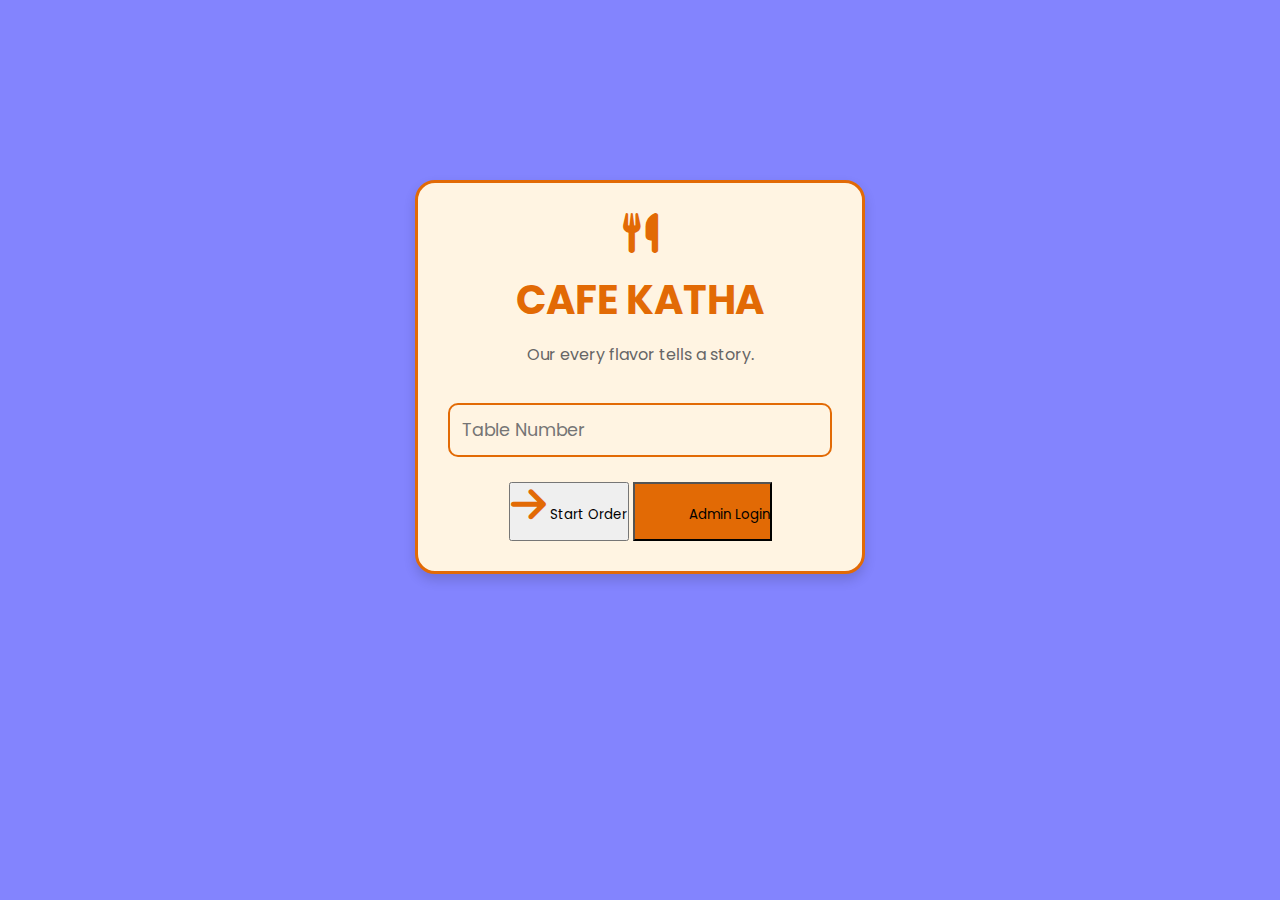
<file: index.html>
<!DOCTYPE html>
<html lang="en">
<head>
    <meta charset="UTF-8">
    <meta name="viewport" content="width=device-width, initial-scale=1.0">
    <title>Cafe Kathaa - Digital Menu</title>
    <link href="https://fonts.googleapis.com/css2?family=Poppins:wght@400;600&display=swap" rel="stylesheet">
    <link rel="stylesheet" href="styles.css">
    <link rel="stylesheet" href="https://cdnjs.cloudflare.com/ajax/libs/font-awesome/6.0.0-beta3/css/all.min.css">
</head>
<body>
    <!-- Welcome Screen -->
    <div id="welcome-screen" class="screen">
        <div class="welcome-card">
            <i class="fas fa-utensils"></i>
            <h1>CAFE KATHA</h1>
            <p>Our every flavor tells a story.</p>
            <input type="number" id="welcome-table-number" placeholder="Table Number" min="1" required>
            <button id="start-order-btn" class="btn"><i class="fas fa-arrow-right"></i> Start Order</button>
            <button id="admin-login-btn" class="btn admin-btn"><i class="fas fa-user-shield"></i> Admin Login</button>
        </div>
    </div>

    <!-- Menu Screen -->
    <div id="menu-screen" class="screen hidden">
        <header>
            <div class="header-content">
                <i class="fas fa-utensils"></i>
                <h1>CAFE KATHA</h1>
                <button id="close-btn" class="btn close-btn"><i class="fas fa-times"></i></button>
            </div>
            <p>Our every flavor tells a story.</p>
        </header>
        <nav class="category-tabs">
            <button class="tab-btn active" data-category="all">All</button>
            <button class="tab-btn" data-category="beverage">Beverages</button>
            <button class="tab-btn" data-category="main">Main course</button>
            <button class="tab-btn" data-category="appetizer">Appetizers</button>
            <button class="tab-btn" data-category="dessert">Desserts</button>
        </nav>
        <main class="menu-container"></main>
        <footer class="menu-footer">
            <div class="footer-content">
                <span>Good food, Good mood</span>
                <i class="fas fa-flower"></i>
                <i class="fas fa-coffee"></i>
                <button id="cart-btn" class="btn cart-btn">
                    My cart: <span id="cart-total">₹0.00</span>, <span id="cart-count">0</span> item
                </button>
            </div>
        </footer>
    </div>

    <!-- Cart Screen -->
    <div id="cart-screen" class="screen hidden">
        <header>
            <button id="back-btn" class="btn"><i class="fas fa-arrow-left"></i> Back</button>
            <h1>CAFE KATHA</h1>
        </header>
        <div class="cart-items"></div>
        <div class="order-summary">
            <p>Subtotal: <span id="subtotal">₹0.00</span></p>
            <p>Tax (5%): <span id="tax">₹0.00</span></p>
            <p>Total: <span id="total">₹0.00</span></p>
        </div>
        <div class="customer-details">
            <input type="text" id="customer-name" placeholder="Your Name" required>
            <input type="tel" id="phone-number" placeholder="Phone Number (e.g., 9876543210)" pattern="[0-9]{10}" required>
            <input type="number" id="table-number" placeholder="Table Number" min="1" required disabled>
        </div>
        <button id="pay-btn" class="btn"><i class="fas fa-credit-card"></i> Pay Online</button>
    </div>

    <!-- Confirmation Screen -->
    <div id="confirmation-screen" class="screen hidden">
        <div class="confirmation-card">
            <i class="fas fa-check-circle checkmark"></i>
            <h2>Order Confirmed!</h2>
            <p>Order Number: <span id="order-number"></span></p>
            <p>Total: <span id="confirmation-total">₹0.00</span></p>
            <button id="new-order-btn" class="btn"><i class="fas fa-redo"></i> New Order</button>
        </div>
    </div>

    <!-- Admin Screen -->
    <div id="admin-screen" class="screen hidden">
        <header>
            <h1><i class="fas fa-user-shield"></i> Admin Dashboard</h1>
            <button id="admin-logout-btn" class="btn"><i class="fas fa-sign-out-alt"></i> Logout</button>
        </header>
        <nav>
            <button class="nav-btn active" data-section="orders"><i class="fas fa-clipboard-list"></i> Orders</button>
            <button class="nav-btn" data-section="menu"><i class="fas fa-utensils"></i> Menu</button>
        </nav>
        <div id="admin-orders-section" class="section active">
            <h2>Orders</h2>
            <table id="orders-table">
                <thead>
                    <tr>
                        <th>ID</th>
                        <th>Table</th>
                        <th>Customer</th>
                        <th>Items</th>
                        <th>Total</th>
                        <th>Time</th>
                        <th>Actions</th>
                    </tr>
                </thead>
                <tbody></tbody>
            </table>
        </div>
        <div id="admin-menu-section" class="section hidden">
            <h2>Menu Management</h2>
            <form class="menu-form">
                <input type="hidden" id="menu-id">
                <input type="text" id="menu-name" placeholder="Item Name" required>
                <input type="text" id="menu-description" placeholder="Description" required>
                <input type="number" id="menu-price" placeholder="Price (₹)" step="0.01" required>
                <select id="menu-category" required>
                    <option value="">Select Category</option>
                    <option value="beverage">Beverage</option>
                    <option value="appetizer">Appetizer</option>
                    <option value="main">Main course</option>
                    <option value="dessert">Dessert</option>
                </select>
                <input type="text" id="menu-image" placeholder="Image URL" required>
                <button type="submit" id="save-menu-btn" class="btn"><i class="fas fa-save"></i> Save Item</button>
            </form>
            <table id="menu-table">
                <thead>
                    <tr>
                        <th>Name</th>
                        <th>Description</th>
                        <th>Price</th>
                        <th>Category</th>
                        <th>Actions</th>
                    </tr>
                </thead>
                <tbody></tbody>
            </table>
        </div>
    </div>

    <script src="script.js"></script>
</body>
</html>
</file>
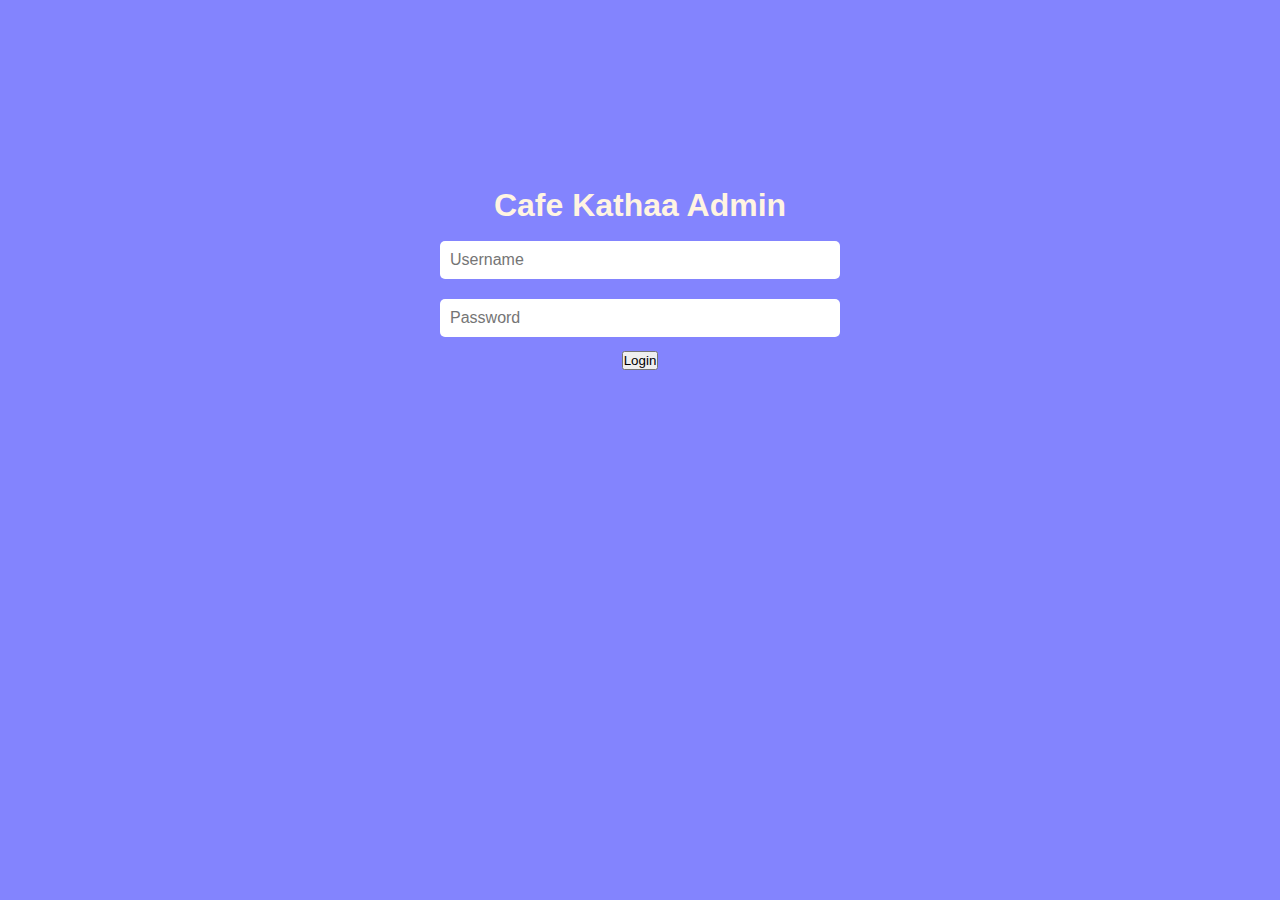
<file: admin.html>
<!DOCTYPE html>
<html lang="en">
<head>
    <meta charset="UTF-8">
    <meta name="viewport" content="width=device-width, initial-scale=1.0">
    <title>Cafe Kathaa - Admin Dashboard</title>
    <link rel="stylesheet" href="styles.css">
    <link rel="stylesheet" href="https://cdnjs.cloudflare.com/ajax/libs/font-awesome/6.0.0-beta3/css/all.min.css">
    <style>
        /* Admin-Specific Styles */
        .admin-container {
            max-width: 1200px;
            margin: 20px auto;
            padding: 20px;
            background: var(--white);
            border-radius: 10px;
            box-shadow: var(--shadow);
        }

        .login-screen, .dashboard {
            padding: 20px;
        }

        .login-form {
            max-width: 400px;
            margin: 20vh auto;
            text-align: center;
        }

        .login-form input {
            width: 100%;
            padding: 10px;
            margin: 10px 0;
            border: 1px solid var(--secondary);
            border-radius: 5px;
            font-size: 1rem;
        }

        .dashboard nav {
            display: flex;
            gap: 20px;
            margin-bottom: 20px;
        }

        .dashboard nav button {
            background: var(--secondary);
            padding: 10px 20px;
        }

        .dashboard nav button.active {
            background: var(--primary);
            color: var(--white);
        }

        .section {
            display: none;
        }

        .section.active {
            display: block;
        }

        table {
            width: 100%;
            border-collapse: collapse;
            margin-top: 20px;
        }

        th, td {
            padding: 12px;
            text-align: left;
            border-bottom: 1px solid var(--secondary);
        }

        th {
            background: var(--primary);
            color: var(--white);
        }

        .menu-form {
            display: grid;
            gap: 15px;
            max-width: 600px;
            margin: 20px 0;
        }

        .menu-form input, .menu-form select {
            padding: 10px;
            border: 1px solid var(--secondary);
            border-radius: 5px;
            font-size: 1rem;
        }

        @media (max-width: 768px) {
            .admin-container {
                margin: 10px;
                padding: 15px;
            }

            .dashboard nav {
                flex-direction: column;
                gap: 10px;
            }

            table {
                font-size: 0.9rem;
            }
        }
    </style>
</head>
<body>
    <!-- Login Screen -->
    <div id="login-screen" class="screen">
        <div class="login-form">
            <h1>Cafe Kathaa Admin</h1>
            <input type="text" id="admin-username" placeholder="Username" required>
            <input type="password" id="admin-password" placeholder="Password" required>
            <button id="login-btn" class="btn">Login</button>
        </div>
    </div>

    <!-- Dashboard -->
    <div id="dashboard" class="screen hidden">
        <div class="admin-container">
            <header>
                <h1>Cafe Kathaa Admin</h1>
                <button id="logout-btn" class="btn"><i class="fas fa-sign-out-alt"></i> Logout</button>
            </header>
            <nav>
                <button class="nav-btn active" data-section="orders">Orders</button>
                <button class="nav-btn" data-section="menu">Menu Management</button>
            </nav>

            <!-- Orders Section -->
            <div id="orders-section" class="section active">
                <h2>Recent Orders</h2>
                <table>
                    <thead>
                        <tr>
                            <th>Order #</th>
                            <th>Table</th>
                            <th>Customer</th>
                            <th>Items</th>
                            <th>Total</th>
                            <th>Time</th>
                        </tr>
                    </thead>
                    <tbody id="orders-table"></tbody>
                </table>
            </div>

            <!-- Menu Management Section -->
            <div id="menu-section" class="section">
                <h2>Add/Edit Menu Item</h2>
                <form class="menu-form">
                    <input type="hidden" id="menu-id">
                    <input type="text" id="menu-name" placeholder="Item Name" required>
                    <input type="text" id="menu-description" placeholder="Description" required>
                    <input type="number" id="menu-price" placeholder="Price (₹)" min="1" required>
                    <select id="menu-category" required>
                        <option value="">Select Category</option>
                        <option value="beverages">Beverages</option>
                        <option value="appetizers">Appetizers</option>
                        <option value="main">Main Course</option>
                        <option value="desserts">Desserts</option>
                    </select>
                    <input type="url" id="menu-image" placeholder="Image URL" required>
                    <button type="submit" id="save-menu-btn" class="btn">Save Item</button>
                </form>
                <h2>Current Menu</h2>
                <table>
                    <thead>
                        <tr>
                            <th>Name</th>
                            <th>Description</th>
                            <th>Price</th>
                            <th>Category</th>
                            <th>Actions</th>
                        </tr>
                    </thead>
                    <tbody id="menu-table"></tbody>
                </table>
            </div>
        </div>
    </div>

    <script src="admin.js"></script>
</body>
</html>
</file>
<file: styles.css>
* {
    margin: 0;
    padding: 0;
    box-sizing: border-box;
    font-family: 'Poppins', Arial, sans-serif;
}

body {
    background: #8384fe; /* Purple/Blue background */
    color: #fff4e2; /* Cream text on colored backgrounds */
    line-height: 1.6;
}

:root {
    --header-orange: #e26a05; /* Header and cart button */
    --cream: #fff4e2; /* Card and category background */
    --blue: #8384fe; /* Main background */
    --shadow: 0 6px 12px rgba(0, 0, 0, 0.15);
}

.screen {
    min-height: 100vh;
    /* Removed padding: 20px for edge-to-edge */
    overflow-x: hidden;
}

.hidden {
    display: none;
}

/* Welcome Screen */
.welcome-card {
    max-width: 450px;
    margin: 20vh auto;
    background: var(--cream);
    padding: 30px;
    text-align: center;
    border-radius: 20px;
    box-shadow: var(--shadow);
    border: 3px solid var(--header-orange);
}

.welcome-card h1 {
    color: var(--header-orange);
    font-size: 2.5rem;
    margin-bottom: 10px;
}

.welcome-card i {
    font-size: 2.5rem;
    color: var(--header-orange);
    margin-bottom: 15px;
}

.welcome-card p {
    color: #666;
    margin-bottom: 20px;
}

.welcome-card input {
    width: 100%;
    padding: 12px;
    margin: 15px 0;
    border: 2px solid var(--header-orange);
    border-radius: 10px;
    font-size: 1.1rem;
    background: var(--cream);
}

.admin-btn {
    background: var(--header-orange);
    margin-top: 10px;
}

/* Header */
header {
    background: var(--header-orange);
    padding: 15px;
    text-align: center;
    border-radius: 10px 10px 0 0;
    box-shadow: var(--shadow);
}

.header-content {
    display: flex;
    justify-content: space-between;
    align-items: center;
    width: 100%;
    max-width: none; /* Remove max-width for edge-to-edge */
}

header h1 {
    font-size: 2rem;
    color: var(--cream);
    margin: 0;
}

header i {
    color: var(--cream);
    font-size: 1.5rem;
}

header p {
    color: var(--cream);
    font-size: 0.9rem;
    margin: 5px 0 15px;
}

/* Category Tabs */
.category-tabs {
    position: sticky;
    top: 0;
    z-index: 1000;
    display: flex;
    justify-content: center;
    gap: 10px;
    padding: 10px 0; /* Reduced padding for tighter fit */
    background: var(--cream);
    width: 100%; /* Full width */
    box-shadow: var(--shadow);
    border-bottom: 2px solid var(--header-orange); /* Match image style */
}

.tab-btn {
    background: var(--header-orange);
    color: var(--cream);
    border: none;
    padding: 10px 20px;
    border-radius: 20px; /* Rounded corners like image */
    cursor: pointer;
    transition: all 0.3s;
    font-size: 1rem;
    white-space: nowrap;
    min-width: 100px; /* Ensure consistent width */
    text-align: center;
}

.tab-btn.active {
    background: #2c2c54; /* Darker shade for active */
}

.tab-btn:hover {
    transform: scale(1.05);
    background: #2c2c54;
}

/* Menu Container */
.menu-container {
    display: flex;
    flex-direction: column;
    gap: 20px;
    padding: 20px 0;
    width: 100%;
}

.menu-item {
    background: var(--cream);
    border-radius: 20px;
    overflow: hidden;
    box-shadow: var(--shadow);
    border: 3px solid var(--header-orange);
    display: flex;
    align-items: center;
    padding: 10px;
    position: relative;
    width: 100%;
    max-width: 600px;
    margin: 0 auto; /* Center items */
}

.menu-item img {
    width: 100px;
    height: 100px;
    object-fit: cover;
    border-radius: 10px;
    margin-right: 15px;
}

.menu-item-details {
    flex-grow: 1;
    text-align: left;
}

.menu-item-details h3 {
    font-size: 1.2rem;
    color: #2c2c54;
    margin-bottom: 5px;
}

.menu-item-details p {
    font-size: 0.9rem;
    color: #666;
    margin-bottom: 5px;
}

.menu-item .price {
    font-size: 1.1rem;
    color: var(--header-orange);
    font-weight: 600;
}

.menu-item .heart {
    color: var(--header-orange);
    font-size: 1.2rem;
    margin-left: 10px;
}

.menu-item .quantity-control {
    display: flex;
    align-items: center;
    gap: 5px;
    margin-left: 10px;
}

.quantity-btn {
    background: var(--header-orange);
    color: var(--cream);
    border: none;
    width: 30px;
    height: 30px;
    border-radius: 50%;
    cursor: pointer;
    display: flex;
    align-items: center;
    justify-content: center;
    transition: all 0.3s;
    font-size: 1rem;
}

.quantity-btn:hover {
    transform: scale(1.1);
    background: #2c2c54;
}

.quantity {
    font-size: 1.1rem;
    color: #2c2c54;
    min-width: 20px;
    text-align: center;
}

.menu-item .add-btn {
    background: var(--header-orange);
    color: var(--cream);
    border: none;
    width: 40px;
    height: 40px;
    border-radius: 50%;
    cursor: pointer;
    display: flex;
    align-items: center;
    justify-content: center;
    transition: all 0.3s;
    margin-left: 10px;
}

.menu-item .add-btn:hover {
    transform: scale(1.1);
    background: #2c2c54;
}

.menu-item .add-btn i {
    font-size: 1rem;
}

/* Footer */
.menu-footer {
    position: fixed;
    bottom: 0;
    width: 100%;
    background: var(--header-orange);
    padding: 10px 0;
    box-shadow: var(--shadow);
    border-radius: 10px 10px 0 0;
}

.footer-content {
    display: flex;
    justify-content: space-between;
    align-items: center;
    width: 100%;
    max-width: 600px;
    margin: 0 auto;
    padding: 0 20px; /* Internal padding for content */
    color: var(--cream);
}

.footer-content span {
    font-size: 1rem;
}

.footer-content i {
    font-size: 1.5rem;
    margin: 0 5px;
}

.cart-btn {
    background: var(--cream);
    color: var(--header-orange);
    border: none;
    padding: 8px 15px;
    border-radius: 20px; /* Match image style */
    display: flex;
    align-items: center;
    gap: 5px;
    cursor: pointer;
    transition: all 0.3s;
}

.cart-btn:hover {
    transform: scale(1.05);
    background: #ffe6cc;
}

/* Cart Screen */
.cart-items {
    width: 100%;
    max-width: 700px;
    margin: 20px auto;
}

.cart-item {
    display: flex;
    align-items: center;
    gap: 20px;
    background: var(--cream);
    padding: 15px;
    border-radius: 10px;
    margin-bottom: 15px;
    box-shadow: var(--shadow);
    border-right: 4px solid var(--header-orange);
}

.cart-item img {
    width: 90px;
    height: 90px;
    object-fit: cover;
    border-radius: 8px;
}

.order-summary {
    width: 100%;
    max-width: 700px;
    margin: 20px auto;
    background: var(--cream);
    padding: 20px;
    border-radius: 10px;
    box-shadow: var(--shadow);
    border-top: 4px solid var(--header-orange);
}

.order-summary p {
    display: flex;
    justify-content: space-between;
    margin: 8px 0;
    font-size: 1.1rem;
    color: #2c2c54;
}

.customer-details {
    width: 100%;
    max-width: 700px;
    margin: 20px auto;
}

.customer-details input {
    width: 100%;
    padding: 12px;
    margin: 12px 0;
    border: 2px solid var(--header-orange);
    border-radius: 10px;
    font-size: 1.1rem;
    background: var(--cream);
    color: #2c2c54;
}

/* Confirmation Screen */
.confirmation-card {
    max-width: 450px;
    margin: 20vh auto;
    background: var(--cream);
    padding: 25px;
    text-align: center;
    border-radius: 20px;
    box-shadow: var(--shadow);
    border: 3px solid var(--header-orange);
    color: #2c2c54;
}

.checkmark {
    font-size: 3.5rem;
    color: var(--header-orange);
    margin-bottom: 15px;
}

/* Admin Section */
.section {
    display: none;
}

.section.active {
    display: block;
}

table {
    width: 100%;
    border-collapse: collapse;
    margin-top: 20px;
    background: var(--cream);
    border-radius: 10px;
    overflow: hidden;
}

th, td {
    padding: 12px;
    border: 1px solid #ddd;
    text-align: left;
    color: #2c2c54;
}

th {
    background: var(--header-orange);
    color: var(--cream);
}

.menu-form {
    display: grid;
    gap: 12px;
    max-width: 500px;
    margin: 20px 0;
    background: var(--cream);
    padding: 20px;
    border-radius: 10px;
    box-shadow: var(--shadow);
    color: #2c2c54;
}

.menu-form input, .menu-form select {
    padding: 12px;
    border: 2px solid var(--header-orange);
    border-radius: 10px;
    font-size: 1rem;
    background: var(--cream);
    color: #2c2c54;
}

/* Animations */
@keyframes slideUp {
    from { transform: translateY(20px); opacity: 0; }
    to { transform: translateY(0); opacity: 1; }
}

.welcome-card, .menu-item, .section, .menu-footer {
    animation: slideUp 0.5s ease-out;
}

/* Mobile Responsiveness */
@media (max-width: 600px) {
    .menu-container {
        padding: 10px 0;
    }

    .menu-item img {
        width: 80px;
        height: 80px;
    }

    .menu-item-details h3 {
        font-size: 1rem;
    }

    .menu-item .price {
        font-size: 1rem;
    }

    .footer-content {
        flex-direction: column;
        gap: 10px;
    }

    .cart-btn {
        width: 100%;
        justify-content: center;
    }
}
</file>
